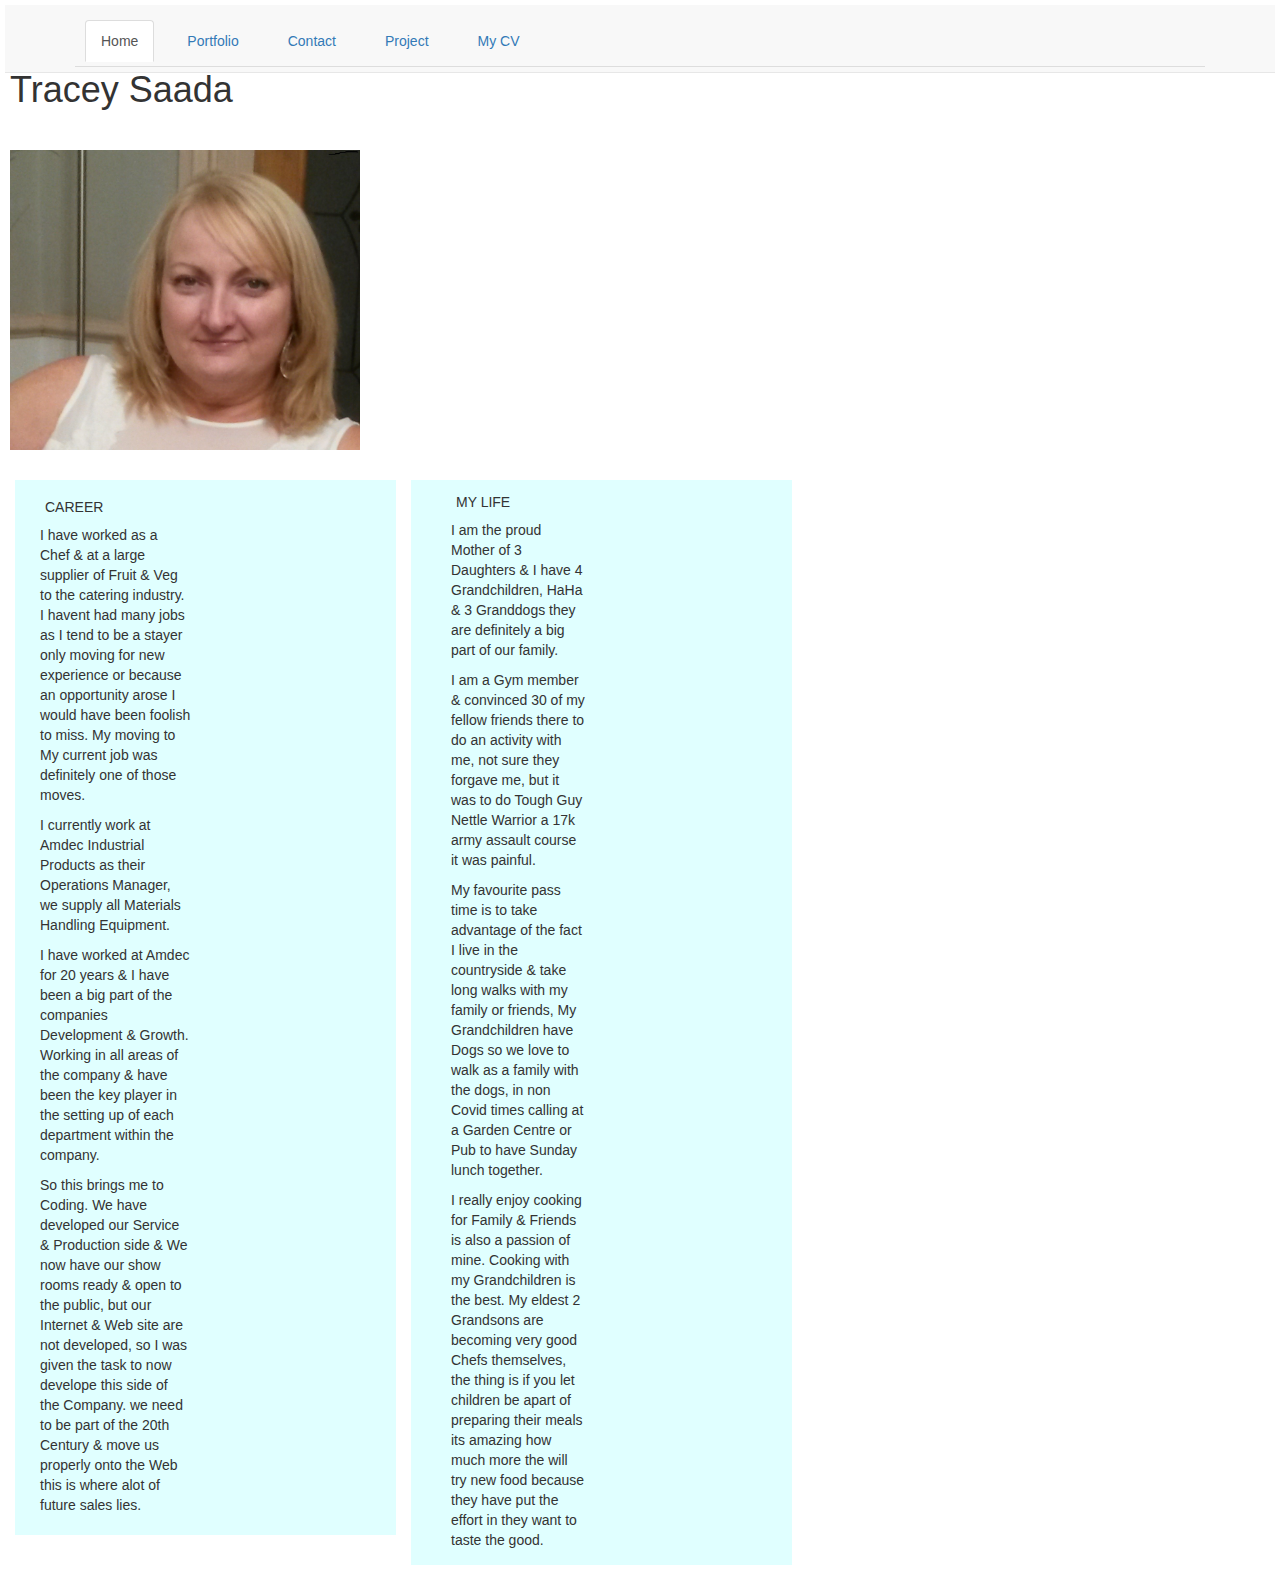
<file: index.html>
<!DOCTYPE html>
<html lang="en">
<head>
    <meta charset="UTF-8">
    <meta name="viewport" content="width=device-width, initial-scale=1.0">
    <title>Tracey Saada</title>
    <!-- Latest compiled and minified CSS -->
    <link rel="stylesheet" href="Assets/css/styles.css" media="screen">
<link rel="stylesheet" href="https://stackpath.bootstrapcdn.com/bootstrap/3.4.1/css/bootstrap.min.css" integrity="sha384-HSMxcRTRxnN+Bdg0JdbxYKrThecOKuH5zCYotlSAcp1+c8xmyTe9GYg1l9a69psu" crossorigin="anonymous">

    <script src="https://ajax.googleapis.com/ajax/libs/jquery/3.5.1/jquery.min.js"></script>
    
   <title>Portfolio Homepage</title>

  
</head>
<body>
    <nav class="navbar navbar-default navbar-fixed-top">
        <div class="container">
            <ul class="nav nav-tabs">
                <li role="presentation" class="active"><a href="index.html">Home</a></li>
                <li role="presentation"><a href="portfolio.html">Portfolio</a></li>
                <li role="presentation"><a href="contact.html">Contact</a></li>
                <li role="presentation"><a href="project.html">Project</a></li>
                <li role="presentation"><a href="cv.html">My CV</a></li>
              </ul>
        </div>
      </nav>
      <br>
      <br>
<h1>Tracey Saada</h1>
<br>
<image src="Assets/Images/homepage-picture.jpg" alt="" width="350"
height="300"></image>
<br>
<br>
<aside class="homepageAside">
<div class="row">
    <div class="col-sm-6">
      <div class="card">
        <div class="card-body">
          <h5 class="card-title">CAREER</h5>
          <p class="card-text">I have worked as a Chef & at a large supplier of Fruit & Veg to the catering industry. I havent had many jobs as I tend to be a stayer only moving for new experience or because an opportunity arose I would have been foolish to miss. My moving to My current job was definitely one of those moves.</p>
         <P>I currently work at Amdec Industrial Products as their Operations Manager, we supply all Materials Handling Equipment.</P>
        <P>I have worked at Amdec for 20 years & I have been a big part of the companies Development & Growth. Working in all areas of the company & have been the key player in the setting up of each department within the company.</P>
      <P>So this brings me to Coding.  We have developed our Service & Production side & We now have our show rooms ready & open to the public, but our Internet & Web site are not developed, so I was given the task to now develope this side of the Company. we need to be part of the 20th Century & move us properly onto the Web this is where alot of future sales lies.</P>  
    </aside>
    </div>
      </div>
    </div>
    <aside class="homepageAside">
     <div class="col-sm-6">
      <div class="card">
        <div class="card-body">
          <h5 class="card-title">MY LIFE</h5>
          <p class="card-text">I am the proud Mother of 3 Daughters & I have 4 Grandchildren, HaHa & 3 Granddogs they are definitely a big part of our family.</p>
        <p>    I am a Gym member & convinced 30 of my fellow friends there to do an activity with me, not sure they forgave me, but it was to do Tough Guy Nettle Warrior a 17k army assault course it was painful.</p>
<p>My favourite pass time is to take advantage of the fact I live in the countryside & take long walks with my family or friends,
    My Grandchildren have Dogs so we love to walk as a family with the dogs, in non Covid times calling at a Garden Centre or Pub to have Sunday lunch together.</p>
  <p>I really enjoy cooking for Family & Friends is also a passion of mine. Cooking with my Grandchildren is the best. My eldest 2 Grandsons are becoming very good Chefs themselves, the thing is if you let children be apart of preparing their meals its amazing how much more the will try new food because they have put the effort in they want to taste the good.</p>       

</aside>
        </div>
      </div>
    </div>
  </div>




 <!-- Latest compiled and minified JavaScript -->
<script src="https://stackpath.bootstrapcdn.com/bootstrap/3.4.1/js/bootstrap.min.js" 
integrity="sha384-aJ21OjlMXNL5UyIl/XNwTMqvzeRMZH2w8c5cRVpzpU8Y5bApTppSuUkhZXN0VxHd" 
crossorigin="anonymous"></script>   
</body>
</html>
</file>
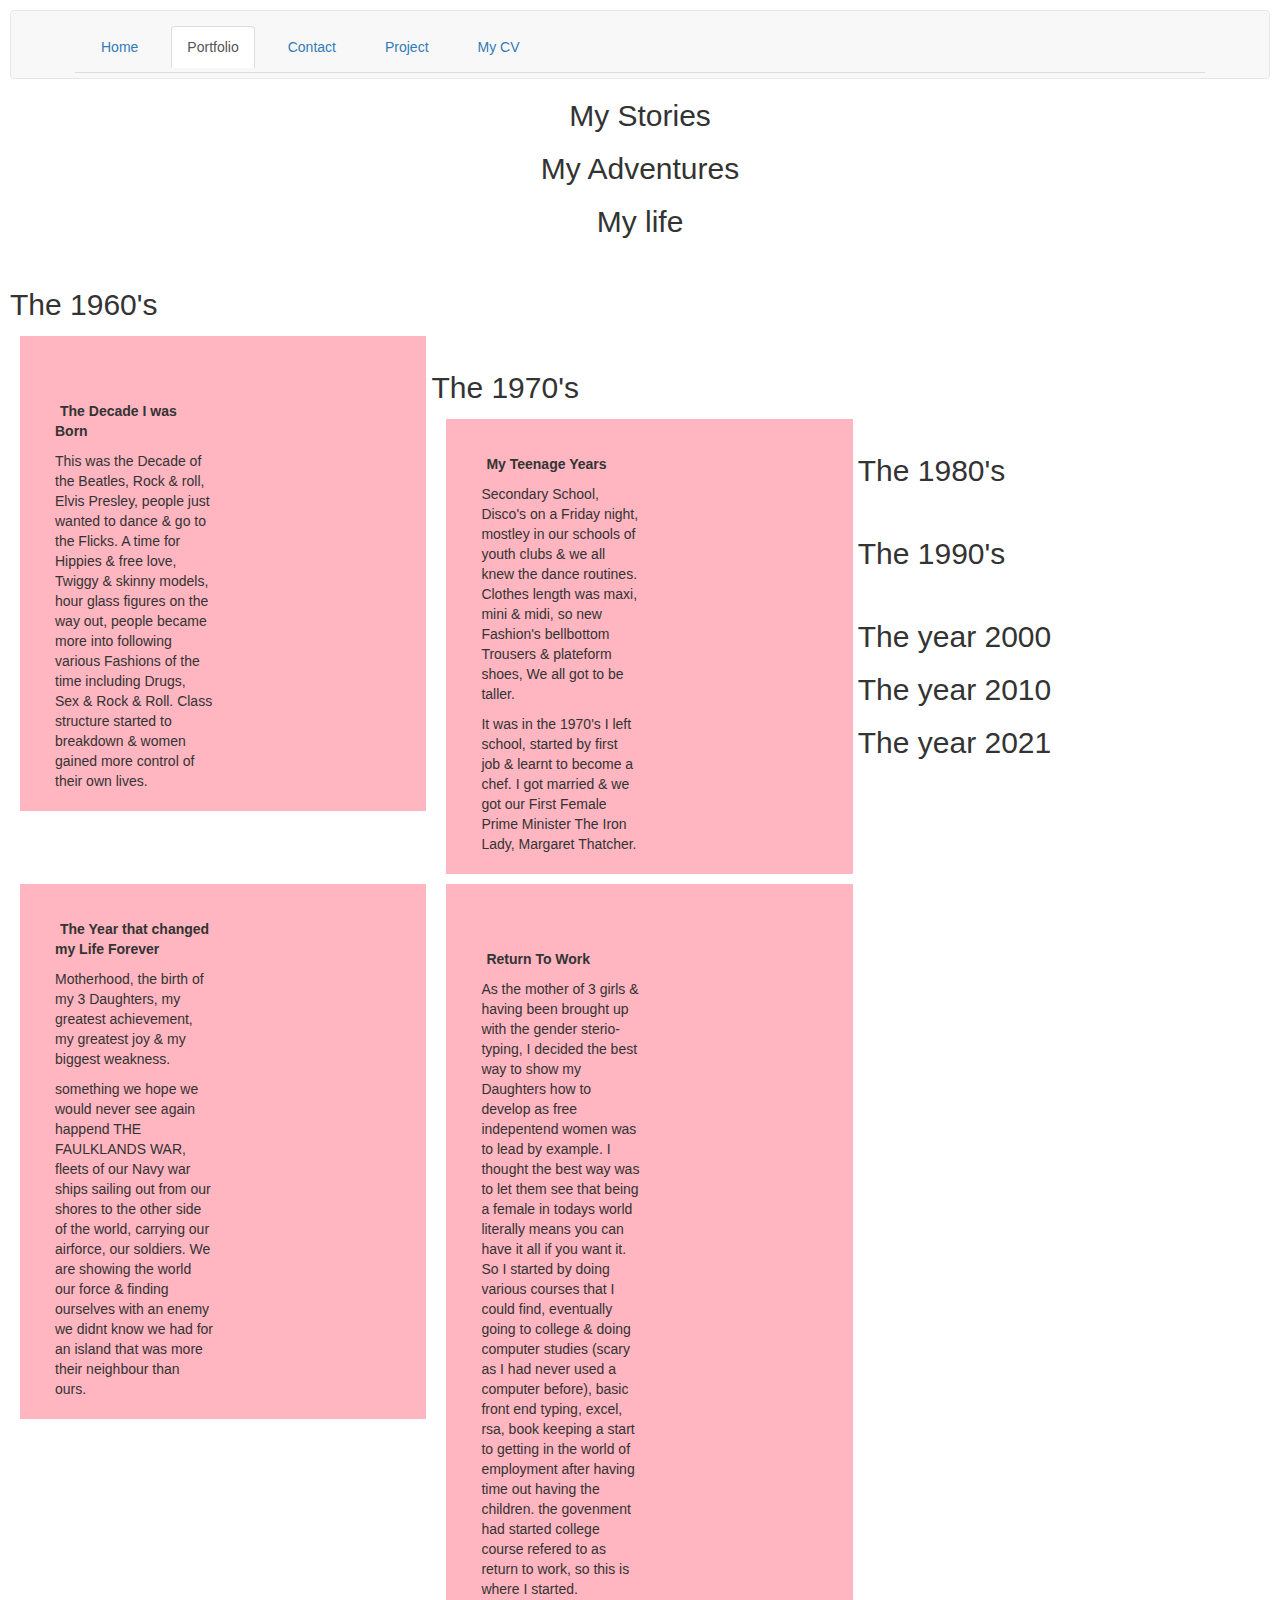
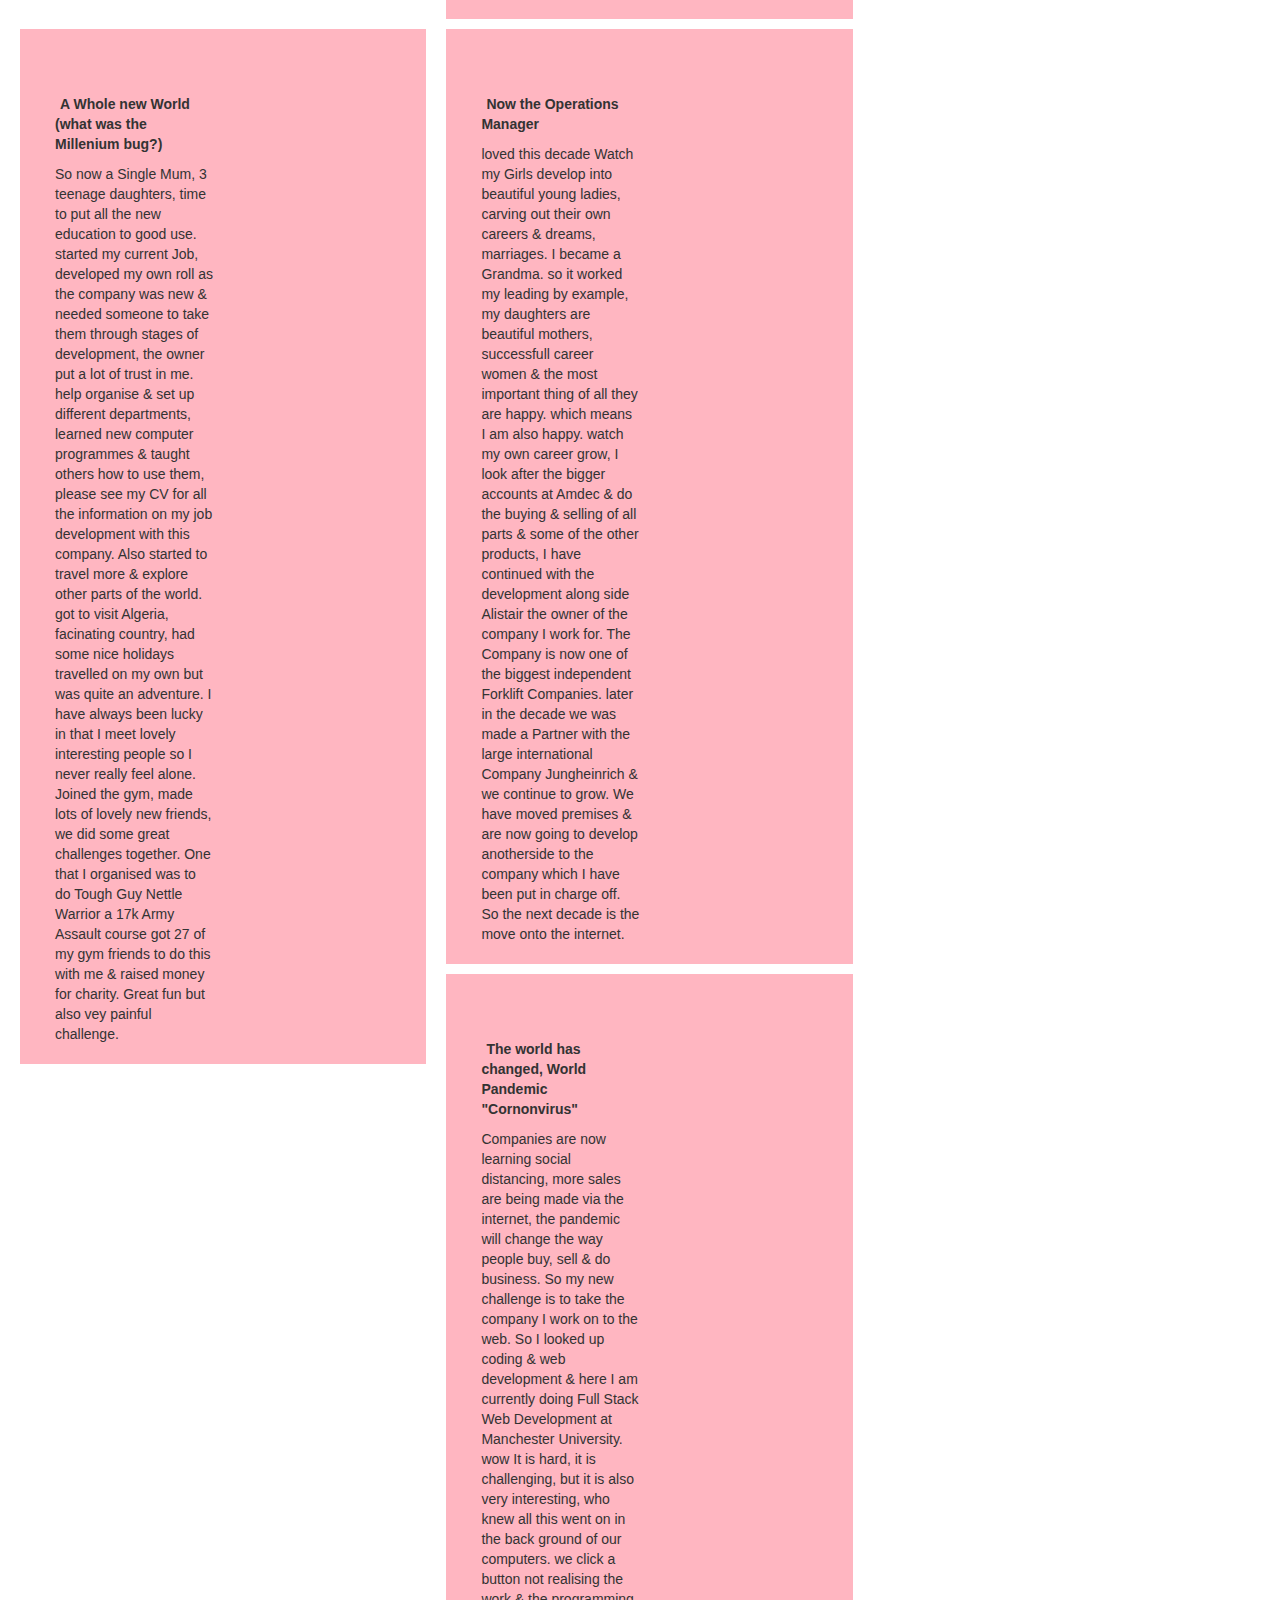
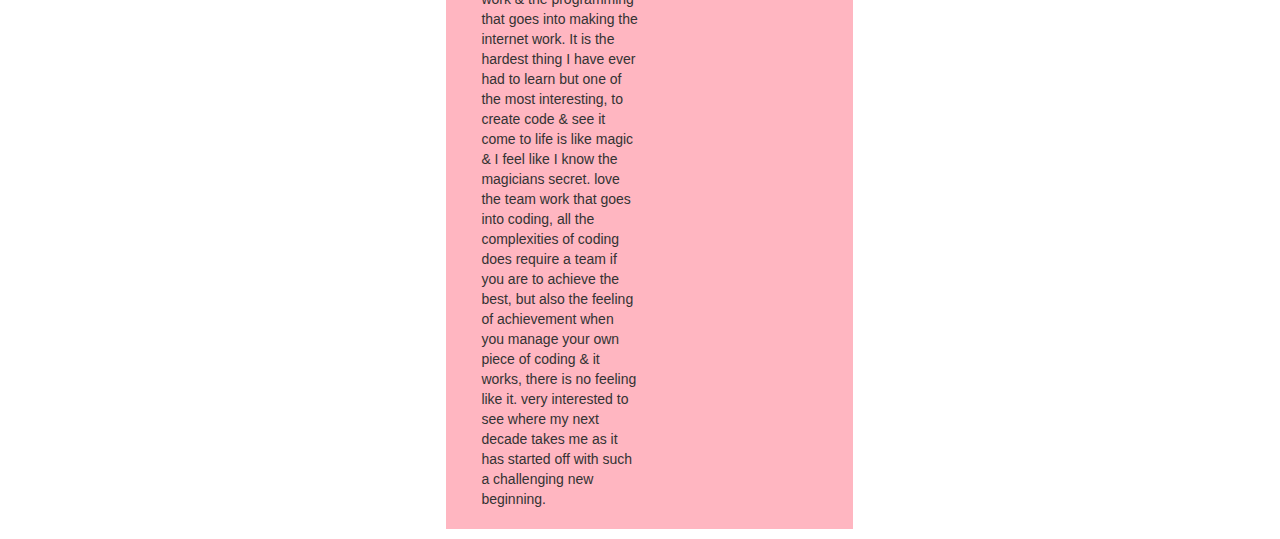
<file: portfolio.html>
<!DOCTYPE html>
<html lang="en">
  <head>
    <meta charset="UTF-8" />
    <meta name="viewport" content="width=device-width, initial-scale=1.0" />
    <title>Story of Me</title>
    <!-- Latest compiled and minified CSS -->
    <link rel="stylesheet" href="Assets/css/styles.css" media="screen" />
    <link
      rel="stylesheet"
      href="https://stackpath.bootstrapcdn.com/bootstrap/3.4.1/css/bootstrap.min.css"
      integrity="sha384-HSMxcRTRxnN+Bdg0JdbxYKrThecOKuH5zCYotlSAcp1+c8xmyTe9GYg1l9a69psu"
      crossorigin="anonymous">
   
    <script src="https://ajax.googleapis.com/ajax/libs/jquery/3.5.1/jquery.min.js"></script>
  </head>
  <body>
    <nav class="navbar navbar-default">
      <div class="container">
        <ul class="nav nav-tabs">
          <li role="presentation"><a href="index.html">Home</a></li>
          <li role="presentation" class="active">
            <a href="portfolio.html">Portfolio</a>
          </li>
          <li role="presentation"><a href="contact.html">Contact</a></li>
          <li role="presentation"><a href="project.html">Project</a></li>
          <li role="presentation"><a href="cv.html">My CV</a></li>
        </ul>
      </div>
    </nav>
    <div class="card text-center">
      <div class="card-body">
        <h2 class="card-title">My Stories</h2>
        <h2 class="card-title">My Adventures</h2>
        <h2 class="card-title">My life</h2>
      </div>
    </div>

    <strong>
      <h2>The 1960's</h2>
    </strong>

    <aside class="portfolioAside">
      <div class="row">
        <div class="col-sm-6">
          <div class="card">
            <div class="card-body">
            
              <strong></p> <p class="card-text">The Decade I was Born</strong><p>
        This was the Decade of the Beatles, Rock & roll, Elvis Presley, people
        just wanted to dance & go to the Flicks. A time for Hippies & free love,
        Twiggy & skinny models, hour glass figures on the way out, people became
        more into following various Fashions of the time including Drugs, Sex &
        Rock & Roll. Class structure started to breakdown & women gained more
        control of their own lives.
      </p>
    </aside>

    <strong>
      <h2>The 1970's</h2>
    </strong>

    <aside class="portfolioAside">
        <div class="row">
          <div class="col-sm-6">
            <div class="card">
              <div class="card-body">
              <strong>
                <p class="card-text">My Teenage Years</strong><p>
      <p>
        Secondary School, Disco's on a Friday night, mostley
        in our schools of youth clubs & we all knew the dance routines. Clothes
        length was maxi, mini & midi, so new Fashion's bellbottom Trousers &
        plateform shoes, We all got to be taller.
      </p>
      <p>
        It was in the 1970's I left school, started by first job & learnt to
        become a chef. I got married & we got our First Female Prime Minister
        The Iron Lady, Margaret Thatcher.
      </p>
    </aside>

    <strong>
      <h2>The 1980's</h2>
    </strong>

    <aside class="portfolioAside">
      <div class="row">
        <div class="col-sm-6">
          <div class="card">
            <div class="card-body">
            <strong>
              <p class="card-text">The Year that changed my Life Forever</strong><p>
      
      <p>
        Motherhood, the birth of my 3 Daughters, my greatest achievement, my
        greatest joy & my biggest weakness.
      </p>

      <p>
        something we hope we would never see again happend THE FAULKLANDS WAR,
        fleets of our Navy war ships sailing out from our shores to the other
        side of the world, carrying our airforce, our soldiers. We are showing
        the world our force & finding ourselves with an enemy we didnt know we
        had for an island that was more their neighbour than ours.
      </p>
    </aside>

    <strong>

        <h2> The 1990's</h2>
    </strong>

    <aside class="portfolioAside">
      <div class="row">
        <div class="col-sm-6">
          <div class="card">
            <div class="card-body">
            
              <strong></p> <p class="card-text">Return To Work</strong><p>
        As the mother of 3 girls & having been brought up with the gender sterio-typing, 
        I decided the best way to show my Daughters how to develop as free indepentend women was to lead by example. 
        I thought the best way was to let them see that being a female in todays world literally means you can have it all if you want it. 
        So I started by doing various courses that I could find, eventually going to college & doing computer studies (scary as I had never used a computer before), 
        basic front end typing, excel, rsa, book keeping a start to getting in the world of employment after having time out having the children. the govenment had started college course refered to as return to work, so this is where I started.
      </p>
    </aside>

<!--card 6-->
<h2> The year 2000</h2>
    </strong>

    <aside class="portfolioAside">
      <div class="row">
        <div class="col-sm-6">
          <div class="card">
            <div class="card-body">
            
              <strong></p> <p class="card-text">A Whole new World (what was the Millenium bug?)</strong><p>
        So now a Single Mum, 3 teenage daughters, time to put all the new education to good use. 
        started my current Job, developed my own roll as the company was new & needed someone to take them through stages of development,
        the owner put a lot of trust in me. help organise & set up different departments, learned new computer programmes & taught others how to use them, 
        please see my CV for all the information on my job development with this company. Also started to travel more & explore other parts of the world. got to visit Algeria, facinating country, had some nice holidays travelled on my own but was quite an adventure. 
        I have always been lucky in that I meet lovely interesting people so I never really feel alone.
        Joined the gym, made lots of lovely new friends, we did some great challenges together. 
        One that I organised was to do Tough Guy Nettle Warrior a 17k Army Assault course got 27 of my gym friends to do this with me & raised money for charity. 
        Great fun but also vey painful challenge.
    </aside>
    <!--card 6-->
<h2> The year 2010</h2>
</strong>

<aside class="portfolioAside">
  <div class="row">
    <div class="col-sm-6">
      <div class="card">
        <div class="card-body">
        
          <strong></p> <p class="card-text">Now the Operations Manager</strong><p>
    
    loved this decade Watch my Girls develop into beautiful young ladies, 
    carving out their own careers & dreams, marriages. I became a Grandma. 
    so it worked my leading by example, my daughters are beautiful mothers, 
    successfull career women & the most important thing of all they are happy. which means I am also happy.
    watch my own career grow, I look after the bigger accounts at Amdec & do the buying & selling of all parts & some of the other products, I have continued with the development along side Alistair the owner of the company I work for. 
    The Company is now one of the biggest independent Forklift Companies. 
    later in the decade we was made a Partner with the large international Company Jungheinrich & we continue to grow.
    We have moved premises & are now going to develop anotherside to the company which I have been put in charge off. 
    So the next decade is the move onto the internet. 
      </p>
  </p>
</aside>

<!--card 7 current time-->
<h2> The year 2021</h2>
</strong>
<aside class="portfolioAside">
  <div class="row">
    <div class="col-sm-6">
      <div class="card">
        <div class="card-body">
        <strong></p> <p class="card-text">The world has changed, World Pandemic "Cornonvirus"</strong><p>
    Companies are now learning social distancing, more sales are being made via the internet, 
    the pandemic will change the way people buy, sell & do business.
    So my new challenge is to take the company I work on to the web. 
    So I looked up coding & web development & here I am currently doing Full Stack Web Development at Manchester University. 
    wow It is hard, it is challenging, but it is also very interesting, who knew all this went on in the back ground of our computers.
    we click a button not realising the work & the programming that goes into making the internet work. 
    It is the hardest thing I have ever had to learn but one of the most interesting, 
    to create code & see it come to life is like magic & I feel like I know the magicians secret. 
    love the team work that goes into coding, all the complexities of coding does require a team if you are to achieve the best, 
    but also the feeling of achievement when you manage your own piece of coding & it works, 
    there is no feeling like it. 
    very interested to see where my next decade takes me as it has started off with such a challenging new beginning.
      </p>
  </p>
</aside>
    <!-- Latest compiled and minified JavaScript -->
    <script
      src="https://stackpath.bootstrapcdn.com/bootstrap/3.4.1/js/bootstrap.min.js"
      integrity="sha384-aJ21OjlMXNL5UyIl/XNwTMqvzeRMZH2w8c5cRVpzpU8Y5bApTppSuUkhZXN0VxHd"
      crossorigin="anonymous"
    ></script>
  </body>
</html>
</file>
<file: Assets/css/styles.css>
* {
  margin: 5px;
}

h1 {
  padding: 5px;
}

.homepageAside {
    width: 30%;
    padding-left: 10px;
    margin-left: 10px;
    float: left;
    font-style: inherit;
    background-color: lightcyan;
  }

  .portfolioAside {
    width: 32%;
    padding-left: 20px;
    margin-left: 15px;
    float: left;
    font-style: inherit;
    background-color: lightpink;
  }
</file>
